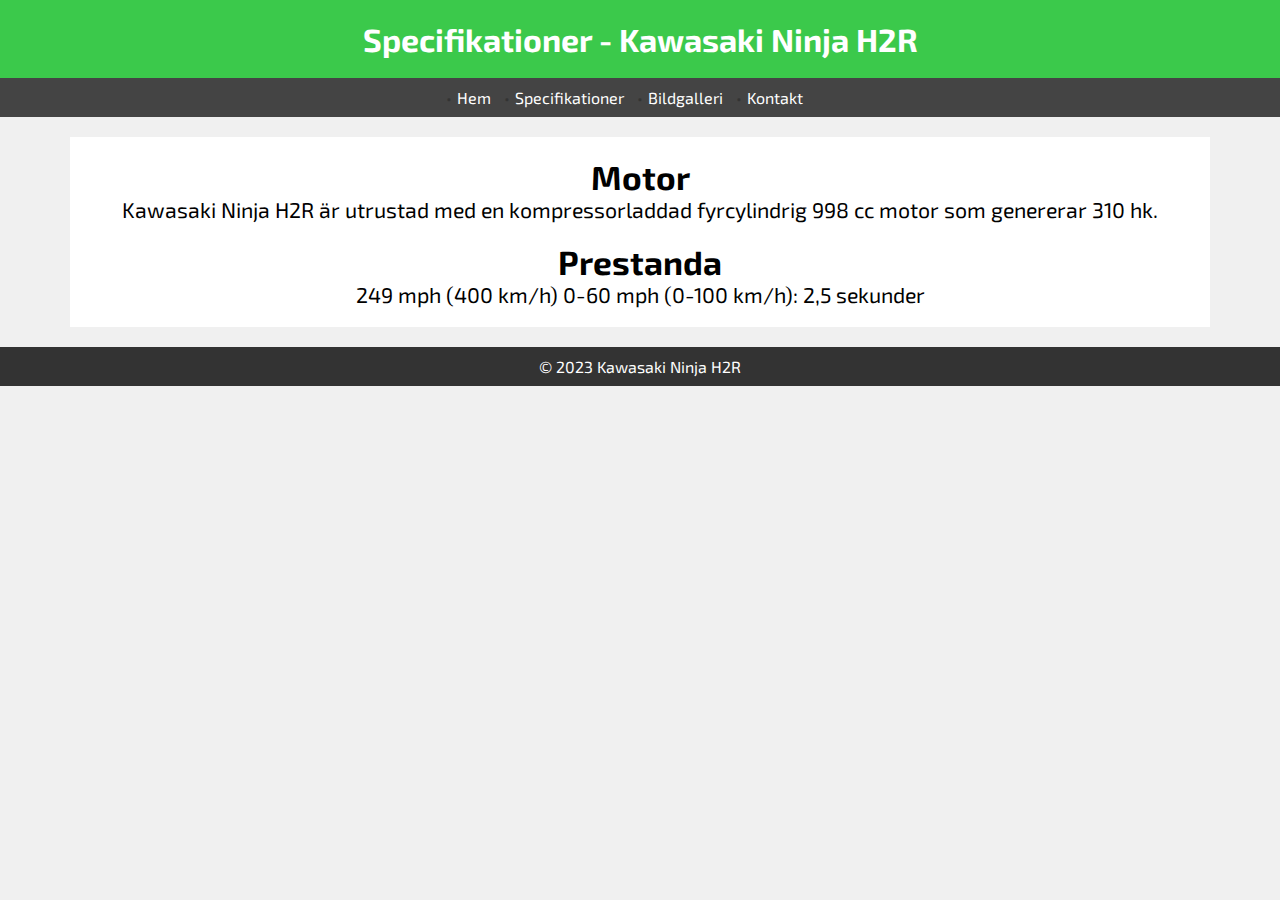
<file: specs.html>
<!DOCTYPE html>
<html lang="sv">
<head>
    <meta charset="UTF-8">
    <meta name="viewport" content="width=device-width, initial-scale=1.0">
    <title>Specifikationer - Kawasaki Ninja H2R</title>
    <link rel="stylesheet" href="style.css">
    <link rel="preconnect" href="https://fonts.googleapis.com">
    <link rel="preconnect" href="https://fonts.gstatic.com" crossorigin>
    <link href="https://fonts.googleapis.com/css2?family=Exo+2:wght@400;700&display=swap" rel="stylesheet">
</head>
<body>
    <header>
        <h1>Specifikationer - Kawasaki Ninja H2R</h1>
    </header>
    <nav>
        <ul>
            <li><a href="index.html">Hem</a></li>
            <li><a href="specs.html">Specifikationer</a></li>
            <li><a href="gallery.html">Bildgalleri</a></li>
            <li><a href="contact.html">Kontakt</a></li>
        </ul>
    </nav>
    <main>
        <h2>Motor</h2>
        <p class="textmellanrum">
            Kawasaki Ninja H2R är utrustad med en kompressorladdad fyrcylindrig 998 cc motor som genererar 310 hk.
        </p>
        
        <h2>Prestanda</h2>  
        <p>249 mph (400 km/h) 0-60 mph (0-100 km/h): 2,5 sekunder</p>
        
    </main>
    <footer>
        &copy; 2023 Kawasaki Ninja H2R
    </footer>
</body>
</html>
</file>
<file: style.css>
/* Återställ standardmarginaler och avstånd */

* {
    font-family: 'Exo 2';
}

body, h1, h2, p, ul, li {
    margin: 0;
    padding: 0;

}

.h2-image1 {
    display:block;  
    width: 300px;
    margin-left: auto;
    margin-right: auto;
}

h2 {
   text-align: center;
   font-size: 25pt;

}

p   {
     text-align: center;
   font-size: 16pt;
}

/* Grundstil för sidan */
body {
    font-family: Arial, sans-serif;
    background-color: #f0f0f0;
}

header {
    background-color: rgb(59, 201, 75);
    color: #fff;
    padding: 20px;
    text-align: center;
}

nav {
    background-color: #444;
    color: #fff;
    padding: 10px;
}

nav ul {
    list-style: none;
    text-align: center;
}

nav li {
    display: inline;
    margin-right: 20px;
}

nav a {
    color: #fff;
    text-decoration: none;
}

main {
    max-width: 1100px;
    margin: 20px auto;
    padding: 20px;
    background-color: #fff;
}

footer {
    background-color: #333;
    color: #fff;
    text-align: center;
    padding: 10px;
}

/* Stilar för bildgalleri */
.image-container {
    display: flex;
    justify-content: center;
    gap: 20px;
    object-fit: cover;
}

.image-container img {
    max-width: 360px;
    height: auto;
}

/* Anpassa specifikationssidan */
ul {
    list-style: none;
}

ul li::before {
    content: "\2022"; /* Lägg till en rund punkt som listsymbol */
    color: #333;
    display: inline-block;
    width: 1em;
    margin-left: -1em;
}

.textmellanrum {
    margin-bottom: 20px;
}
</file>
